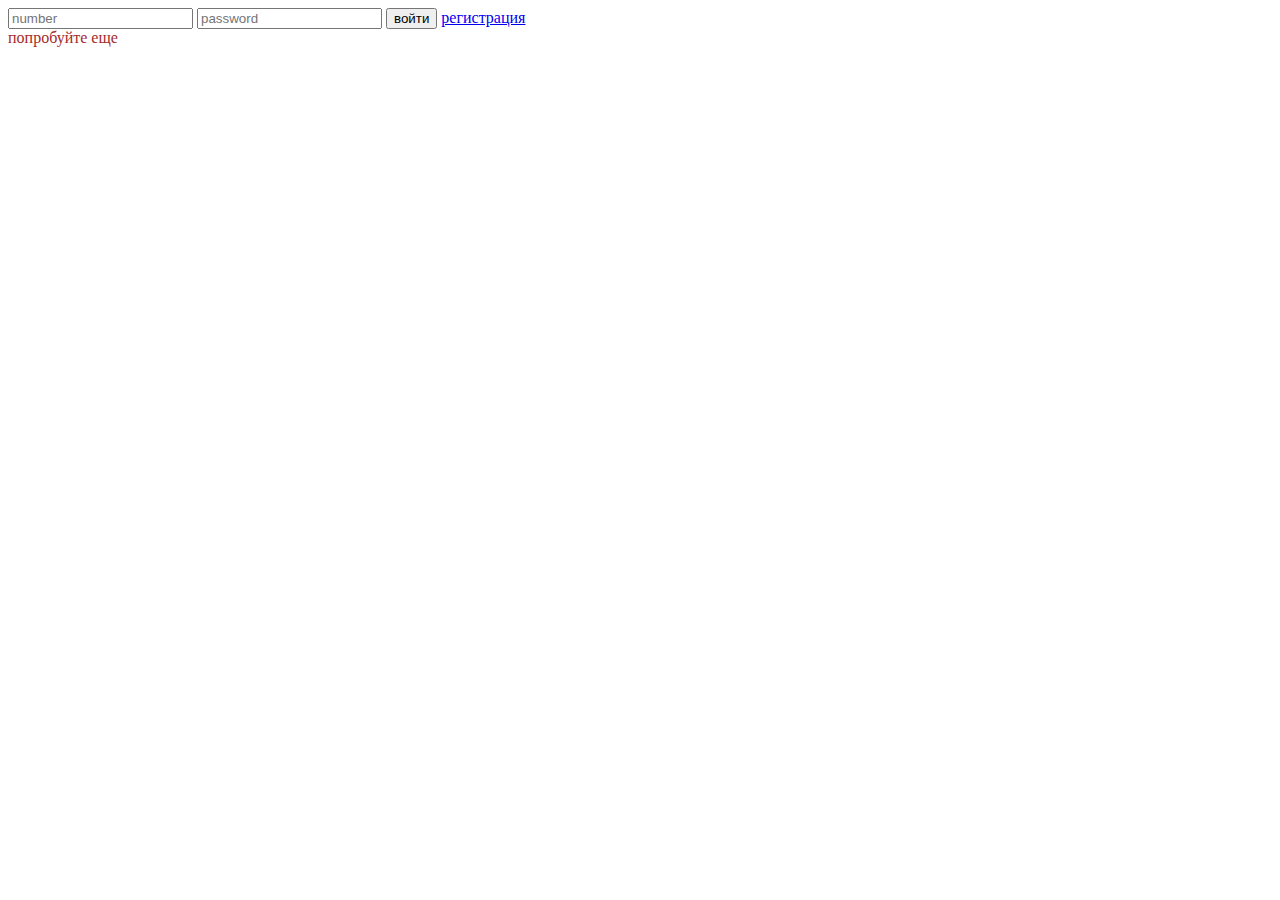
<file: target/classes/templates/login.html>
<!DOCTYPE HTML>
<html xmlns:th="http://www.thyameleaf.org">
    <head>
        <link rel="stylesheet" href="https://cdn.jsdelivr.net/npm/bootstrap@4.5.3/dist/css/bootstrap.min.css" integrity="sha384-TX8t27EcRE3e/ihU7zmQxVncDAy5uIKz4rEkgIXeMed4M0jlfIDPvg6uqKI2xXr2" crossorigin="anonymous">
        <meta charset="UTF-8">
        <meta name="viewport" content="width=device-width, initial-scale=1, shrink-to-fit=no">
        <title>авторизация</title>
    </head>
    <body>
        <div id="auth" class="container-fluid p-5">
            <div class="row justify-content-md-center ">

                    <div class="form-group md-3">
                        <form name="f" th:action="@{/login}" method="post">
                            <input type="text" name="username" id="username" placeholder="number" class="form-control m-2">

                            <input type="password" name="password" id="password" placeholder="password" class="form-control m-2">

                            <input class="btn btn-secondary m-2" type="submit" value="войти">
                            <a class="btn btn-light m-2" href="/regist"> регистрация </a>
                        </form>
                    </div>

            </div>
            <div class="row justify-content-md-center" th:if="${error}">
                <div class="alert alert-danger ">
                    <span  style="color: brown; size: 12px">попробуйте еще</span>
                </div>
            </div>






        </div>

    </body>
</html>
</file>
